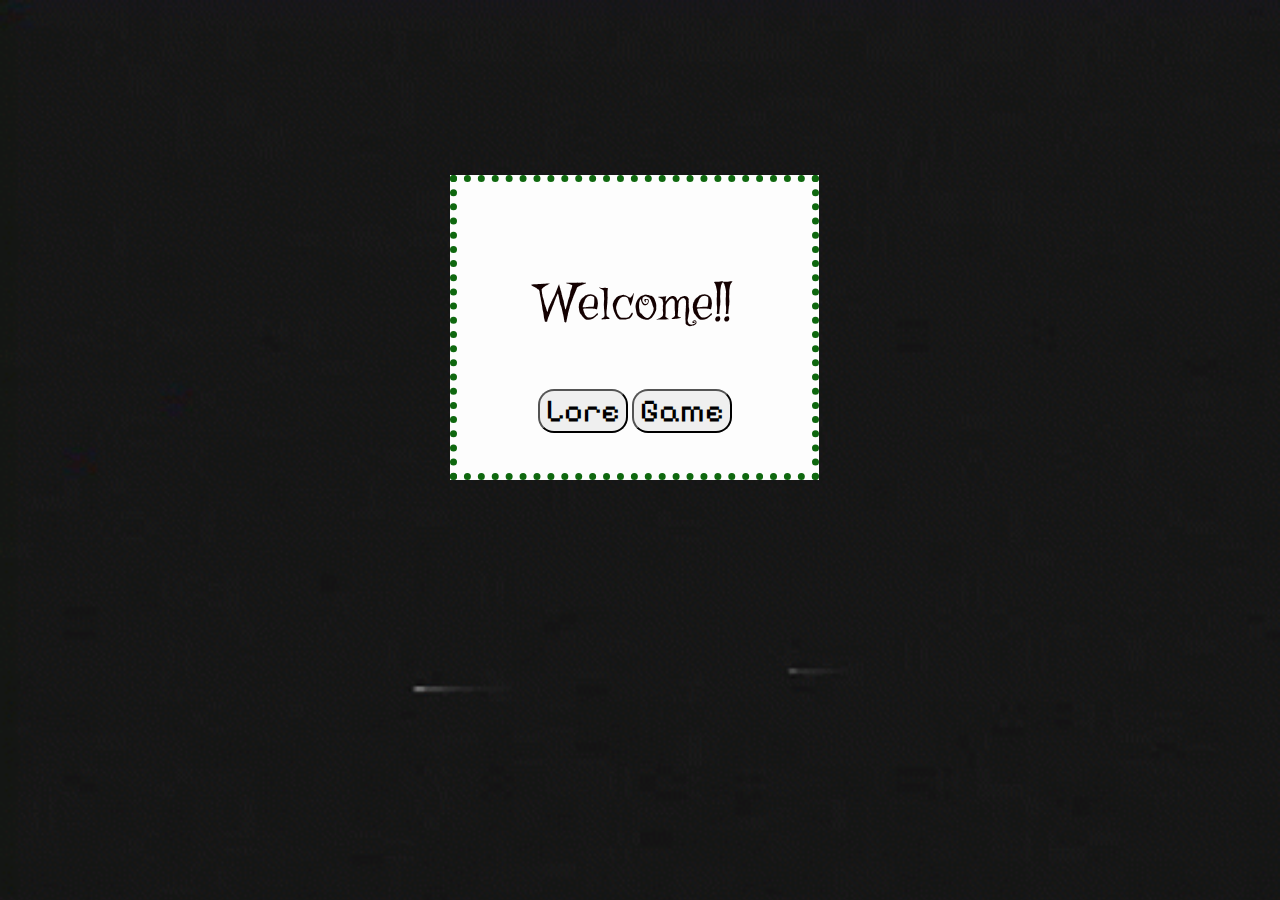
<file: index.html>
<!DOCTYPE html>
<html lang="en">
<head>
    <meta charset="UTF-8">
    <meta name="viewport" content="width=device-width, initial-scale=1.0">
    <title>Home</title>
    <link rel="stylesheet" href="style.css">

    <style>
        @import url('https://fonts.googleapis.com/css2?family=Griffy&display=swap');
        @import url('https://fonts.googleapis.com/css2?family=Pixelify+Sans:wght@400..700&display=swap');
    </style>
</head>
<body>
   <div class="beginning">
    <p> Welcome!! </p>
   <a href="lore.html"><button class="button1"> Lore </button></a>
   <a href="game.html"><button class="button2"> Game </button> </a>
   </div>
</body>
</html>
</file>
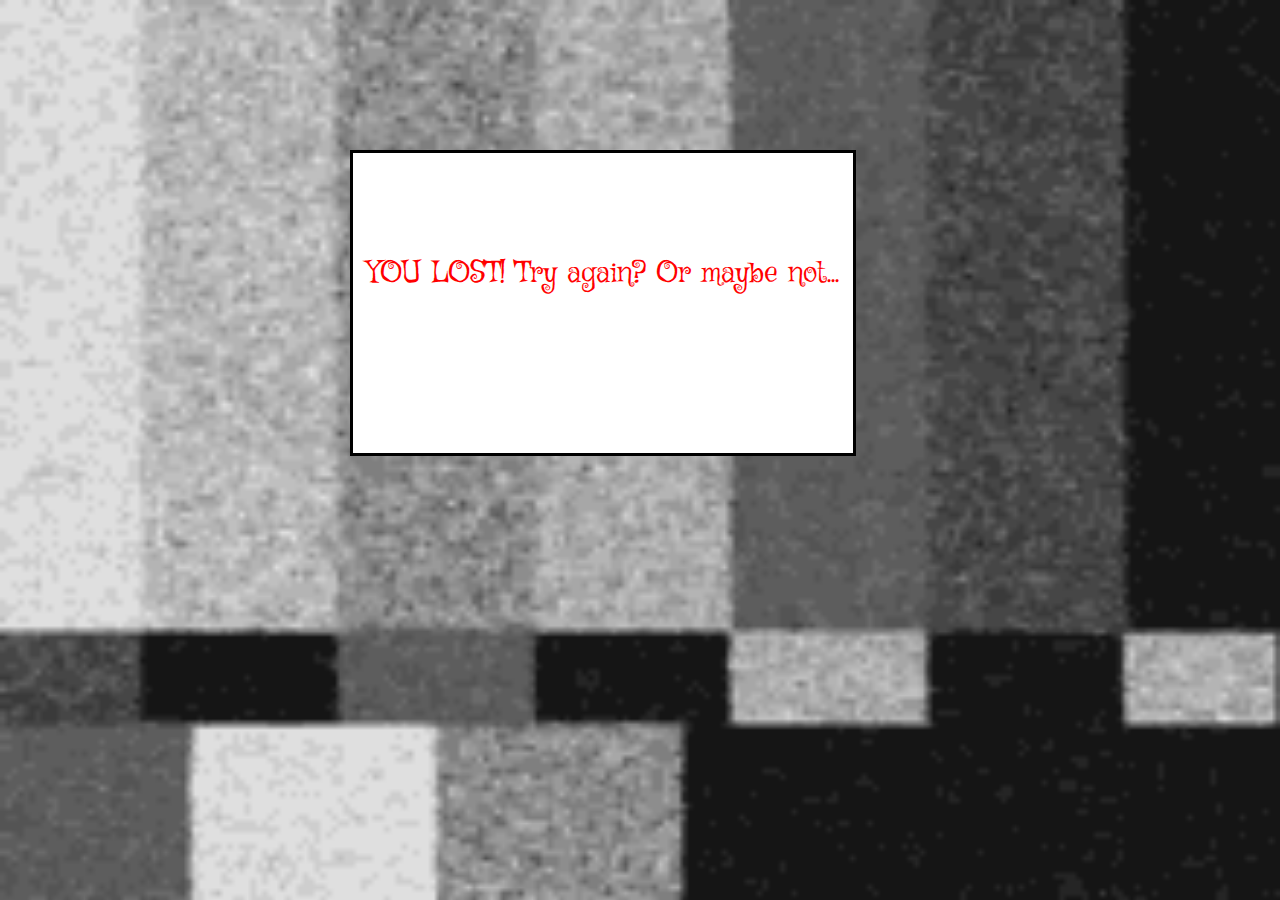
<file: fail.html>
<!DOCTYPE html>
<html lang="en">
<head>
    <meta charset="UTF-8">
    <meta name="viewport" content="width=device-width, initial-scale=1.8">
    <title> Freedom! </title>
    <link rel="stylesheet" href="fail.css">

    <style>
        @import url('https://fonts.googleapis.com/css2?family=Pixelify+Sans:wght@400..700&display=swap');
        @import url('https://fonts.googleapis.com/css2?family=Griffy&display=swap');
    </style>
</head>
<body>
    <div class="second">
        <p> YOU LOST! Try again? Or maybe not...
        </p>
    </div>
</body>
</html>
</file>
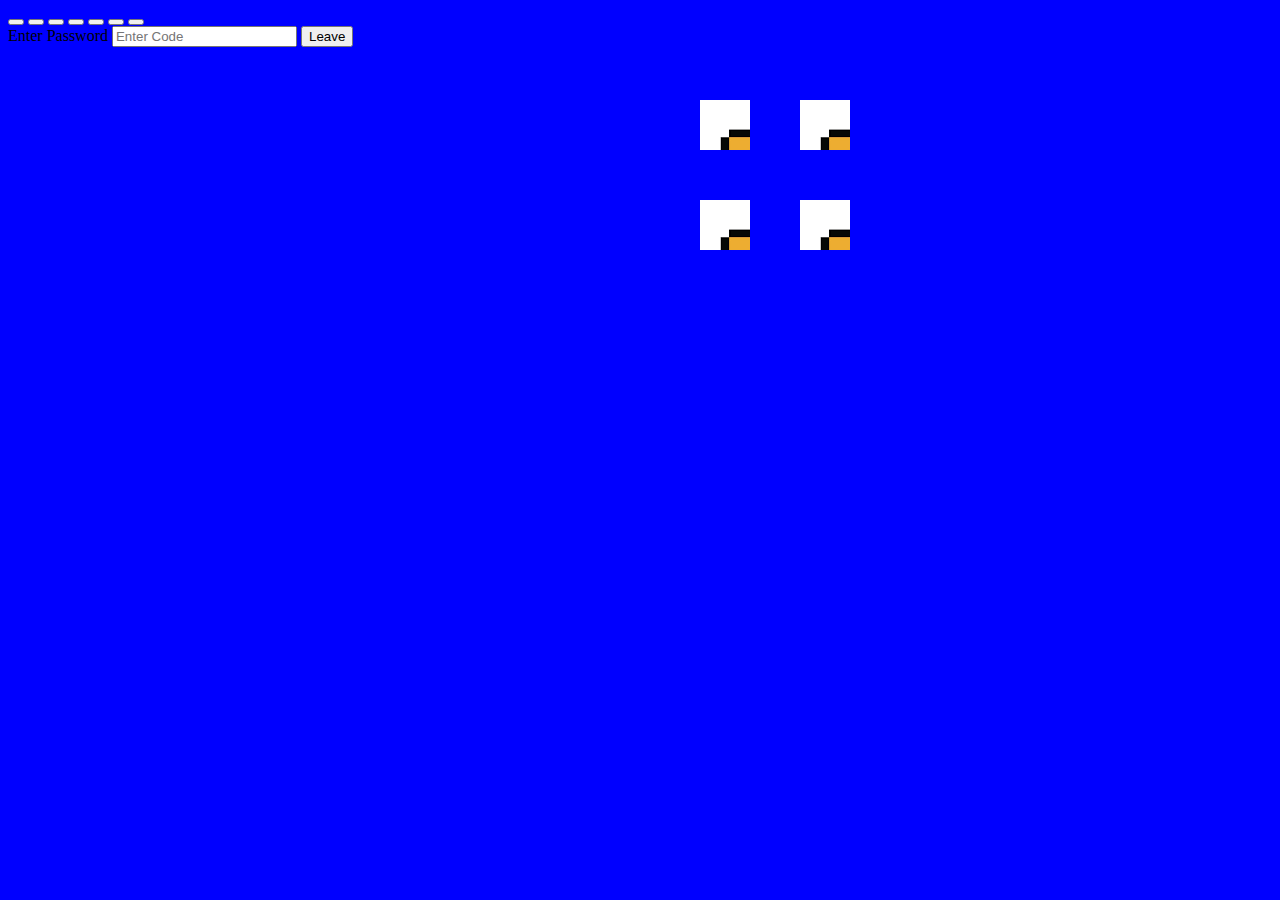
<file: game.html>
<!DOCTYPE html>
<html lang="en">
<head>
    <meta charset="UTF-8">
    <meta name="viewport" content="width=device-width, initial-scale=1.8">
    <title> Home </title>
    <link rel="stylesheet" href="game.css">

    <style>
        @import url('https://fonts.googleapis.com/css2?family=Griffy&display=swap');
        @import url('https://fonts.googleapis.com/css2?family=Pixelify+Sans:wght@400..700&display=swap');
    </style>
</head>
<body>

    <div class="files">    
    <button class="file1" id="text1" data-title="diary1.txt" 
    data-body="She left some colored papered shaped on my desk? I have no idea what it means, all triangles, all pointing in dif
    ferent directions." >
    <div class="img1"></div>
    </button>

    <!---- messyyy-->

    <button class="file2" id="text2" data-title="diary2.txt" 
    data-body="I just noticed it today, dad's old clock stopped working today, the hour, minute and seconds clock, stuck at some time, 
    I drew them because I was bored.">
    <div class="img2"></div>
    </button>

    <!----so for better visibility-->

    <button class="file3" id="img1" data-title="Poem" 
    data-body="Whispers paint the midnight edge in red, <br>
    Shadows pour blue silence on the floor <br>
    Echoes turn the greenest leaves overhead, <br>
    Calling forth golden shapes, ticking more. <br>
    All the colors drift apart, then align instead- <br>
    Painted arrows, numbers show the door, <br> 
    Every path's ending hides where the rhyme was held."> 

    <div class="img3"></div>
    </button>

    <!--separate-->

    <button class="file4" id="img2" data-title="diary.txt" 
    data-body="My mom helped me write a poem for my school and I won first prize, im so proud of 
    me and mum."> 
    <div class="img4"></div>
    </button>

    <!----->

    <button class="file5" data-title="diary.txt"
    data-body="There's a faint hum-like the whirr of a compass needle settling. The poem mum helped me write,
    is kinds special to me, so I have scribbed it too.">
    <div class="img5"></div>
    </button>
    

    <!------>

    <button class="file6" data-title="Note" 
    data-body="I look back to the poem, the broken clock and scattered shapes, they must be telling me something?"
    >
    <div class="img6"></div>
    </button>

    <!------>

    <button class="file7" data-title="Hint"
    data-title="The poem forms a word when looked carefully, to get the password, do: 'WORD' + CODE">
    </button>

    <!--looks better i think?-->

    <dialog id="file-pop1">
        <div id="pop-title">
            <span class="name"> text.log </span>
        <button id="close" aria-label="close popup"> x </button>
        <hr>

        </div>
        
        <div id="pop-body">
            All the clues I wanna write does here <!--I will add at the end after the lore-->
        </div>
    </dialog>


<!---for the exit button-->

<div id="exit">
    <label for="exit-code" id="exit-label"> Enter Password</label>
    <input type="text" placeholder="Enter Code" id="exit-pass" autocomplete="off" maxlength="10">
    <button id="exit-button"> Leave </button>
</div>

    <script src="game.js"></script>
</body>
</html>
</file>
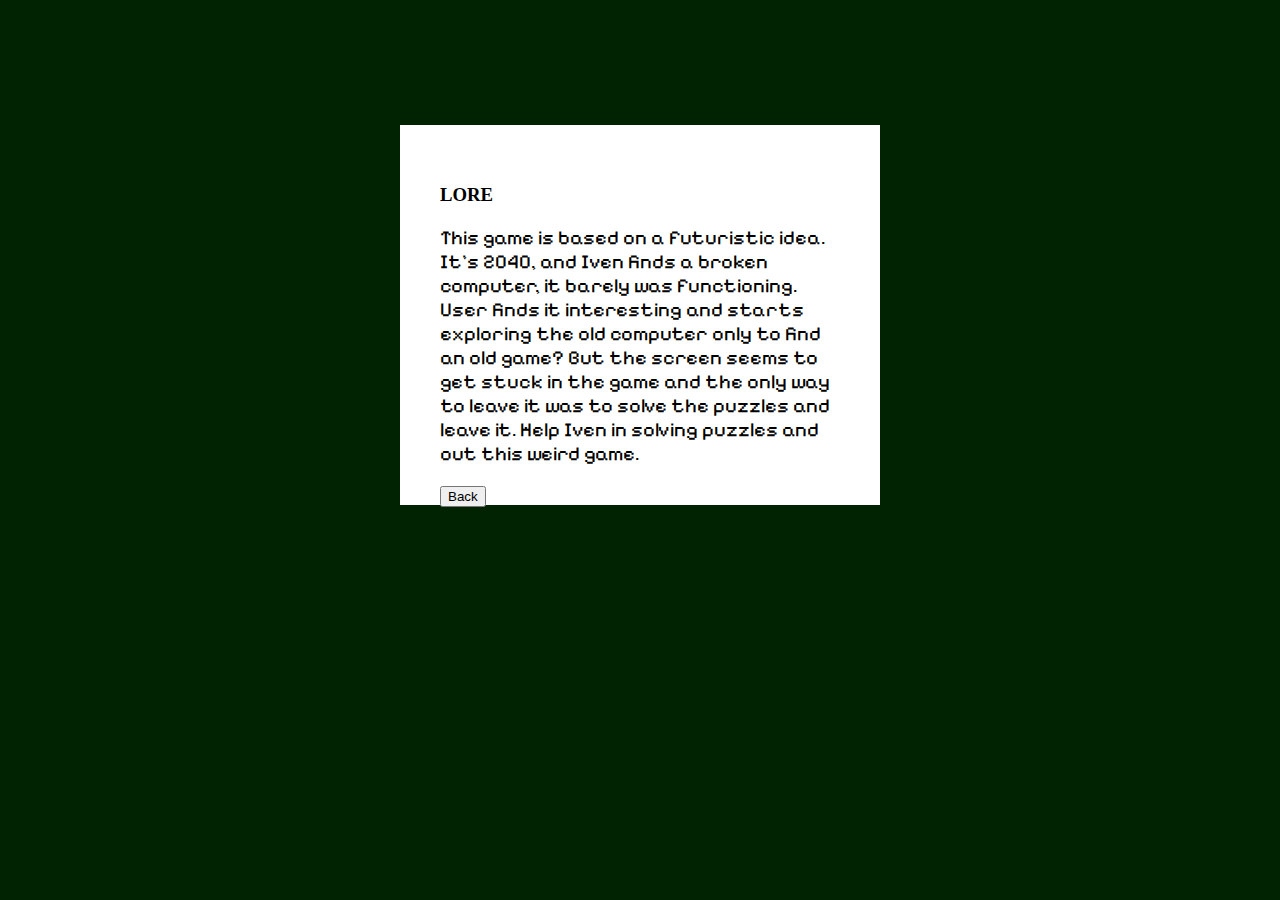
<file: Lore.html>
<!DOCTYPE html>
<html lang="en">
<head>
    <meta charset="UTF-8">
    <meta name="viewport" content="width=device-width, intial-scale=1.0">
    <title> Lore </title>
    <link rel="stylesheet" href="lore.css">
    <Style>
        @import url('https://fonts.googleapis.com/css2?family=Griffy&display=swap');
        @import url('https://fonts.googleapis.com/css2?family=Pixelify+Sans:wght@400..700&display=swap');
    </Style>
</head>
<body>
    
    <div class="bodybox">
        <h3> LORE </h3>
    <p>
         This game is based on a futuristic idea. <br>
        It's 2040, and Iven finds a broken computer, it barely was functioning.
        User finds it interesting and starts exploring the old computer only to find an old game?
        But the screen seems to get stuck in the game and the only way to leave it was to solve the puzzles and leave it.
        Help Iven in solving puzzles and out this weird game. 
    </p>

    <a href="index.html"> <button> Back </button> </a>
    
    </div>


</body>
</html>
</file>
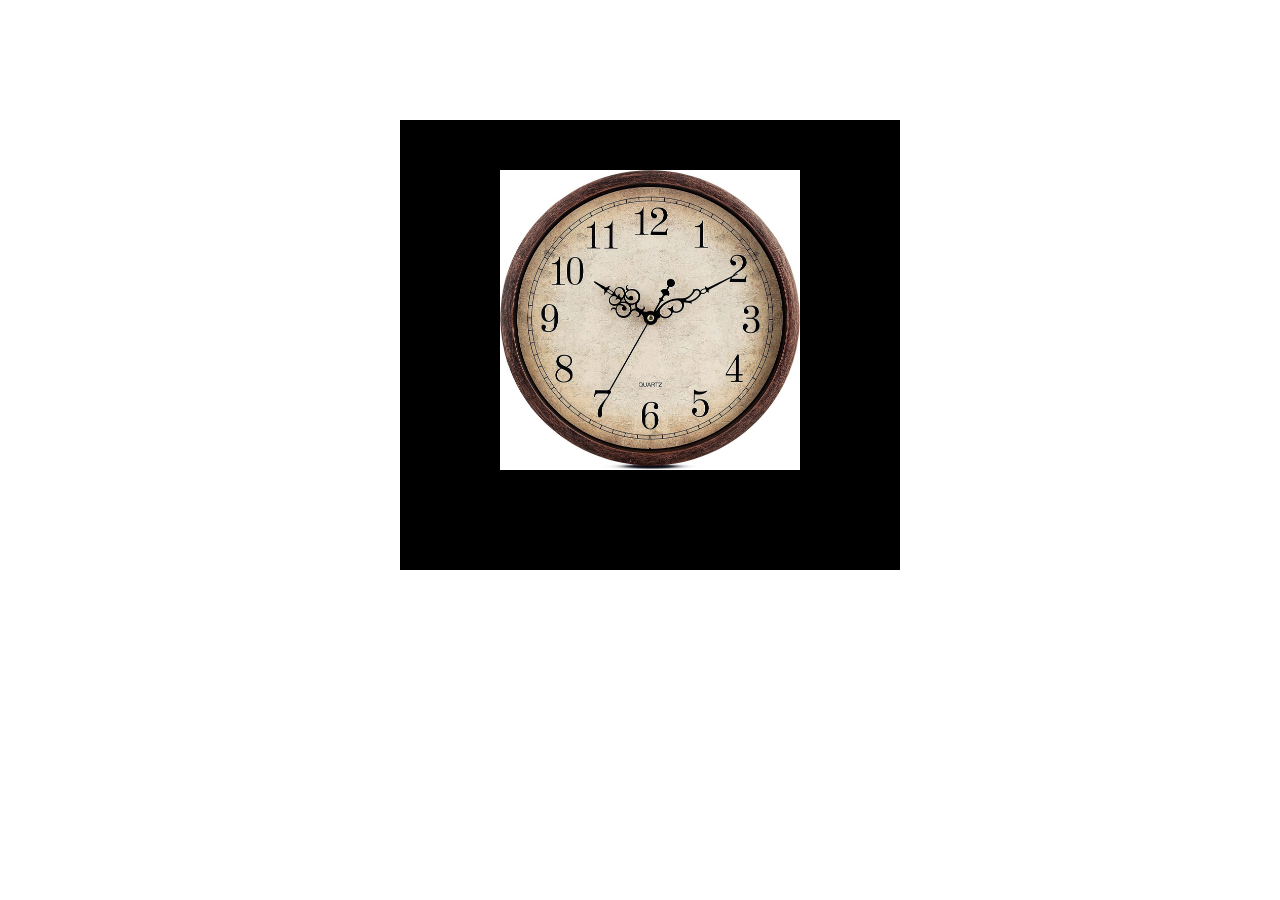
<file: zoomclock.html>
<!DOCTYPE html>
<html lang="en">
<head>
    <meta charset="UTF-8">
    <meta name="viewport" content="width=device-width, initial-scale=1.0">
    <title>Image1</title>
    <style>
div{
    background-color: black;
    width: 500px;
    height: 400px;
    position: absolute;
    left: 400px;
    top: 120px;
    text-align: center;
    padding-top: 50px;

}
    </style>

</head>
<body>
    <div>
    <img src="clock.jpg" width="300px" height="300px">
    </div>
    
</body>
</html>
</file>
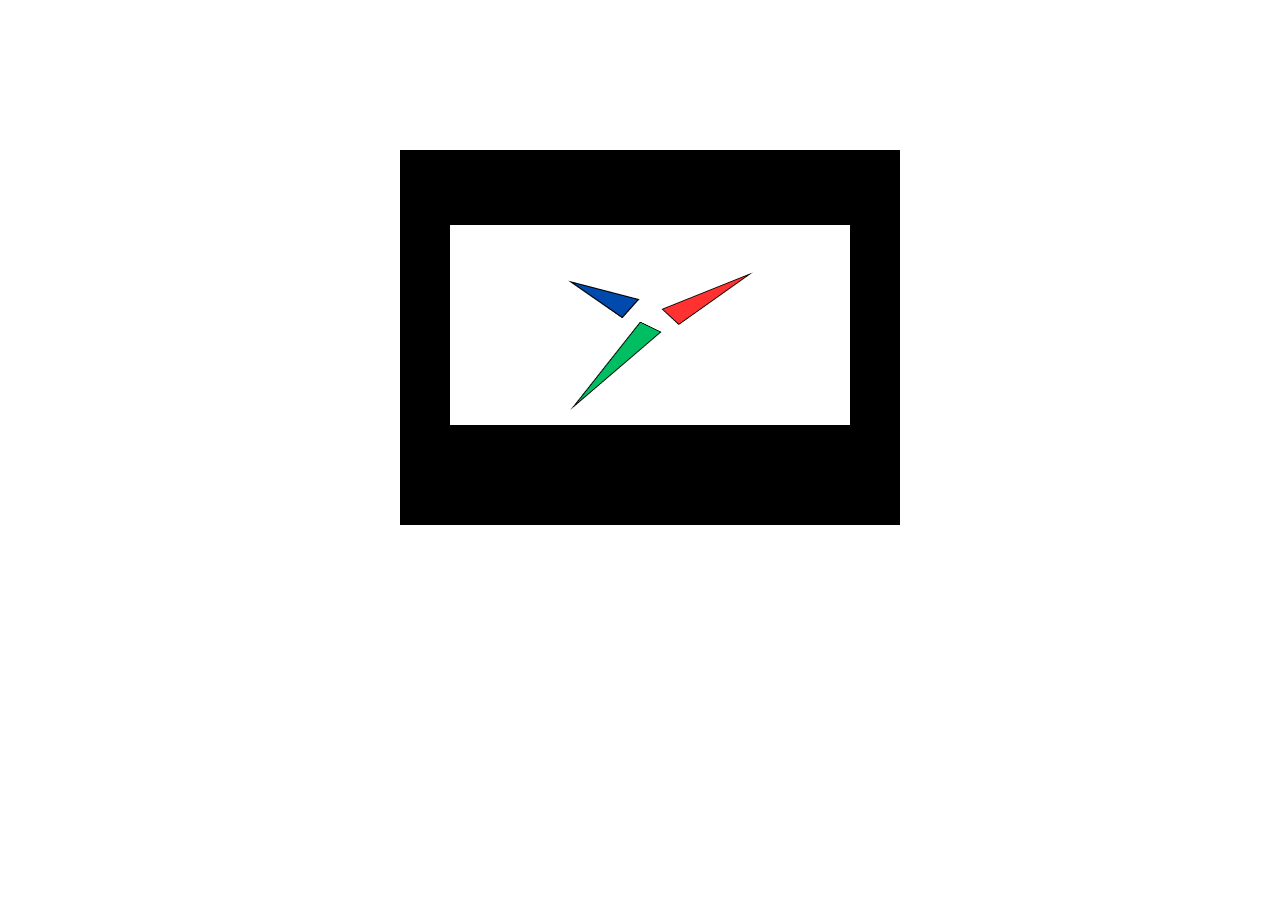
<file: zoomdrawing.html>
<!DOCTYPE html>
<html lang="en">
<head>
    <meta charset="UTF-8">
    <meta name="viewport" content="width=device-width, initial-scale=1.0">
    <title>Image1</title>
    <style>
div{
    background-color: black;
    width: 500px;
    height: 300px;
    position: absolute;
    left: 400px;
    top: 150px;
    text-align: center;
    padding-top: 75px;
}

    </style>

</head>
<body>
    <div>
    <img src="drawing.png" width="400px" height="200px">
    </div>
    
</body>
</html>
</file>
<file: style.css>
html, body{
    margin: 0;
    padding: 0;
    background-image: url("bg3.gif");
    overflow: hidden;
    background-position: fixed;
    background-size: cover;
    background-repeat: no-repeat;
}

.beginning{
    position: absolute;
    z-index: -1;
    background-color: rgb(253, 253, 253);
    justify-content: center;
    text-align: center;
    left: 450px;
    top: 175px;
    padding: 40px;
    padding-left: 80px;
    padding-right: 80px;
    border: dotted 7px rgb(14, 103, 14);
}

button{
    font-size: 32px;
    border-radius: 16px;
    transition: 0.3s ease;
    font-family: "Pixelify Sans", sans-serif;

}

button:hover{
    transform: scale(0.9) rotate(-3deg);
    background-color: rgb(140, 173, 243);

}

p{
    color: rgb(20, 1, 1);
    font-size: 50px;
    font-family: "Griffy", system-ui;
}

.name{
    background-color: white;
    width: 600px;
    text-align: center;
    justify-content: center;
    position: absolute;
    left: 350px;
    top: 20px;
    height: 120px;

}
</file>
<file: fail.css>
html, body{
    margin: 0;
    background: url("maybepic.gif");
    background-position: fixed;
    background-size: cover;
    background-repeat: no-repeat;
    overflow: hidden;
}

.second{
    background-color: white;
    width: 500px;
    height: 300px;
    justify-content: center;
    align-items: center;
    position: absolute;
    left: 350px;
    top: 150px;
    color: red;
    border: solid 3px black;
}

p{
    font-family: "Griffy", system-ui;
    text-align: center;
    padding-top: 70px;
    font-size: 30px;
}

button{
    font-size: 32px;
    border-radius: 16px;
    transition: 0.3s ease;
    font-family: "Pixelify Sans", sans-serif;
    background-color: rgb(91, 113, 238);
    
}

button:hover{
    transform: scale(0.9);
    }

.second button{
    position: absolute;
    margin-left: 20px;
}
</file>
<file: game.css>
body{
    background-color: blue;
}

.img1{
    position: absolute;
    left: 700px;
    top: 100px;
    background-image: url("foldenclose.png");
    height: 50px;
    width: 50px;
}


.img2{
    position: absolute;
    left: 800px;
    top: 100px;
    background-image: url("foldenclose.png");
    height: 50px;
    width: 50px;
}

.img3{
    position: absolute;
    left: 700px;
    top: 200px;
    background-image: url("foldenclose.png");
    height: 50px;
    width: 50px;
}

.img4{
    position: absolute;
    left: 800px;
    top: 200px;
    background-image: url("foldenclose.png");
    height: 50px;
    width: 50px;
}

dialog{
    border: none;
    padding: 0;
    width: 400px;
    height: 300px;
    background: white;
    color: black;
}

dialog::backdrop{
    background: rgba(0,0,0,0.5);
}

.pop-title{
    display: flex;
    padding: 20px 28px;
    font-size: 20px;
    align-items: center;
}

#name{
    font-weight: 600;
    font-family:'Gill Sans', 'Gill Sans MT';
}

#close{
    background: red;
    color: black;
    font-size: 20px;
    cursor: pointer;
    padding: 2px 4px;
}

#pop-body{
    font-size: 22px;
    font-family: 20px;  /* I will change later to pixel probably when i import the font*/
}
</file>
<file: lore.css>
p{
    font-family: "Pixelify Sans", sans-serif;
}

.bodybox{
    width: 400px;
    height: 300px;
    position: absolute;
    top: 125px;
    left: 400px;
    background-color: white;
    padding: 40px 40px;

}

body{
    background-color: rgb(2, 35, 2);
}

p{
    font-size: 20px;
    font-family: "Pixelify Sans", sans-serif;

}
</file>
